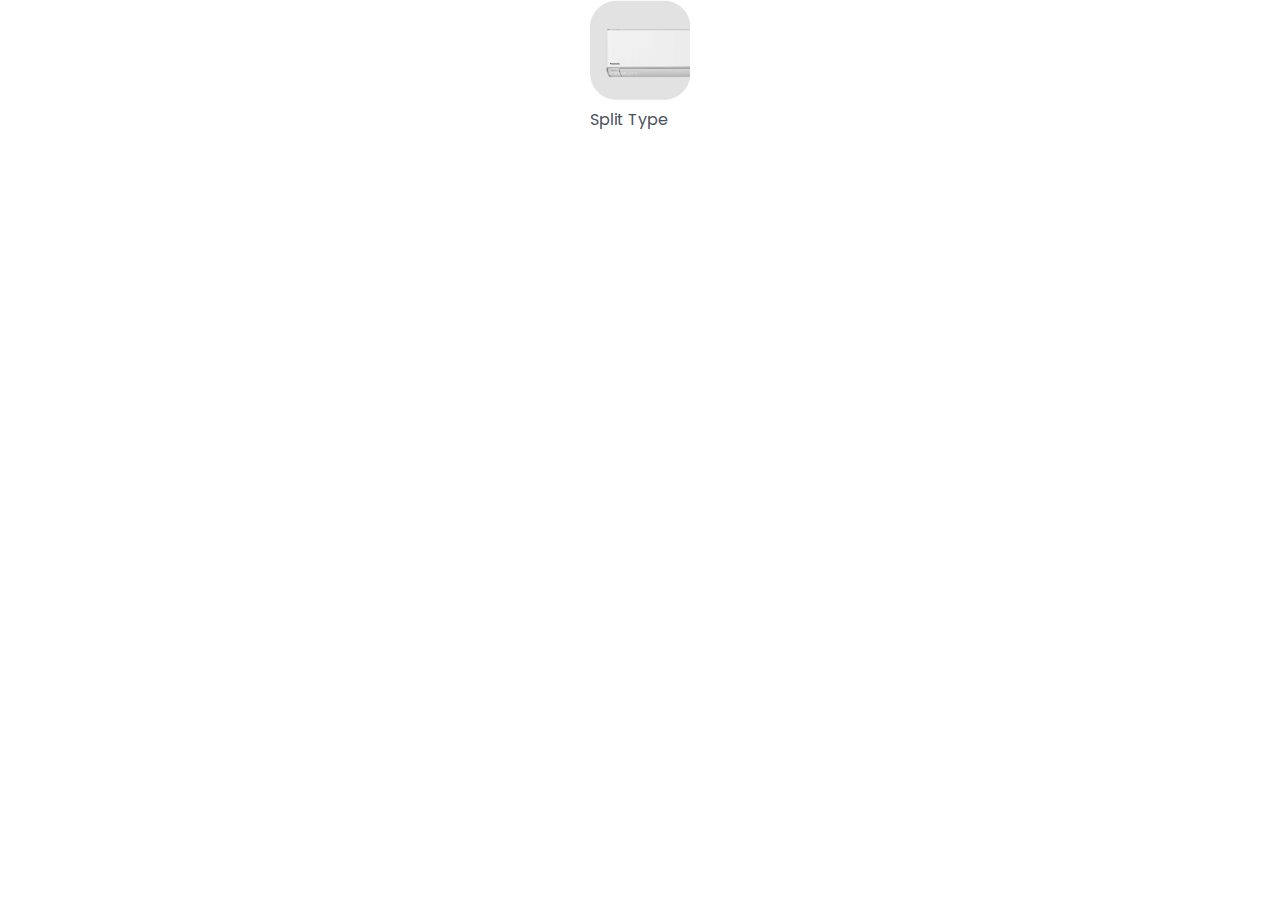
<file: index.html>
<!DOCTYPE html>
<html lang="en">

<head>
    <meta charset="UTF-8" />
    <meta name="viewport" content="width=device-width, initial-scale=1.0" />
    <title>Template</title>
    <link rel="icon" type="image/x-icon" href="https://tinyurl.com/yt7f6mkc">

    <link rel="preconnect" href="https://fonts.googleapis.com" crossorigin />
    <link href="https://fonts.googleapis.com/css2?family=Poppins:wght@400;600&display=swap" rel="stylesheet" />
</head>

<body>

    <main>
        <section id="category-icons">
            <div class="category-item">
                <img src="panasonic_split.png" alt="">
                <p>Split Type</p>
            </div>
        </section>
    </main>
</body>

</html>


<style>
    * {
        padding: 0;
        margin: 0;
        box-sizing: border-box;
        -webkit-tap-highlight-color: transparent;
    }

    body {
        align-items: center;
        font-family: "Poppins", serif;
        color: #4c525c;
    }

    body,
    main {
        display: flex;
        flex-direction: column;
        position: relative;
    }

    main {
        width: 100%;
        display: flex;
        align-items: center;
        max-width: 1400px;

    }

    h1 {
        color: #006de2;
        font-weight: 600;
        font-size: clamp(1.2rem, 2.8vw, 1.5rem);
        line-height: clamp(1.8rem, 4vw, 2.2rem);
    }



    #hero {
        width: 100%;
        position: relative;
        background-color: #ecf5ff;
        padding: clamp(3rem, 5vw, 5rem) clamp(1rem, 5vw, 5rem);
        max-width: 1400px;
        border-bottom-left-radius: 1.25rem;
        border-bottom-right-radius: 1.25rem;
    }


    a {
        text-decoration: none;
    }


    @media only screen and (width > 768px) {}

    @media only screen and (width > 968px) {}

    @media screen and (width > 1400px) {
        body {
            background-color: unset;
        }

        #hero {
            margin-top: 2rem;
            border-radius: 1.25rem;
        }
    }
</style>
</file>
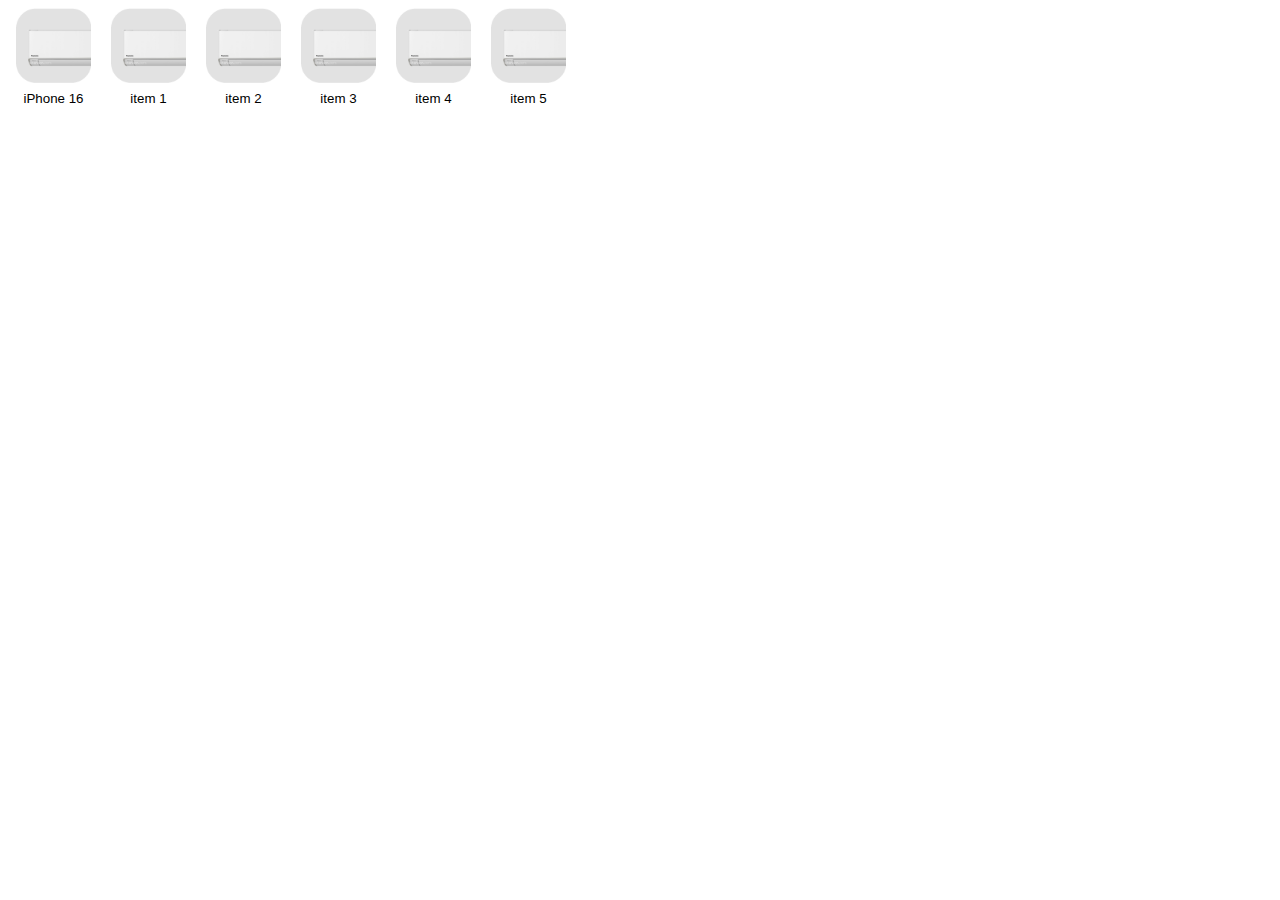
<file: category.html>
<!DOCTYPE html>
<html lang="en">

<head>
    <meta charset="UTF-8" />
    <meta name="viewport" content="width=device-width, initial-scale=1.0" />
    <title>Template</title>
    <link rel="icon" type="image/x-icon" href="https://tinyurl.com/yt7f6mkc">

    <link rel="stylesheet" href="category.css">
    <link rel="preconnect" href="https://fonts.googleapis.com" crossorigin />
    <link href="https://fonts.googleapis.com/css2?family=Poppins:wght@400;600&display=swap" rel="stylesheet" />
</head>

<body>

    <main>
        <section id="category-icons">

            <div class="categories-container">
                <button class="category-item">
                    <img src="panasonic_split.png" alt="">
                    <p>iPhone 16</p>
                </button>
                <button class="category-item">
                    <img src="panasonic_split.png" alt="">
                    <p>item 1</p>
                </button>
                <button class="category-item">
                    <img src="panasonic_split.png" alt="">
                    <p>item 2</p>
                </button>
                <button class="category-item">
                    <img src="panasonic_split.png" alt="">
                    <p>item 3</p>
                </button>
                <button class="category-item">
                    <img src="panasonic_split.png" alt="">
                    <p>item 4</p>
                </button>
                <button class="category-item">
                    <img src="panasonic_split.png" alt="">
                    <p>item 5</p>
                </button>

            </div>
        </section>
    </main>
</body>

</html>


<style>
    * {
        padding: 0;
        margin: 0;
        box-sizing: border-box;
        -webkit-tap-highlight-color: transparent;
    }

    body {
        align-items: center;
        font-family: "Poppins", serif;
        color: #4c525c;
    }

    body,
    main {
        display: flex;
        flex-direction: column;
        position: relative;
    }

    main {
        width: 100%;
        display: flex;
        align-items: center;
        max-width: 1400px;

    }

    h1 {
        color: #006de2;
        font-weight: 600;
        font-size: clamp(1.2rem, 2.8vw, 1.5rem);
        line-height: clamp(1.8rem, 4vw, 2.2rem);
    }



    #hero {
        width: 100%;
        position: relative;
        background-color: #ecf5ff;
        padding: clamp(3rem, 5vw, 5rem) clamp(1rem, 5vw, 5rem);
        max-width: 1400px;
        border-bottom-left-radius: 1.25rem;
        border-bottom-right-radius: 1.25rem;
    }


    a {
        text-decoration: none;
    }


    @media only screen and (width > 768px) {}

    @media only screen and (width > 968px) {}

    @media screen and (width > 1400px) {
        body {
            background-color: unset;
        }

        #hero {
            margin-top: 2rem;
            border-radius: 1.25rem;
        }
    }
</style>
</file>
<file: category.css>
#category-icons {
  width: 100%;
}
.categories-container {
  display: flex;
  overflow-x: auto;
  margin: 0 auto;
  width: 100%;
  gap: clamp(16px, 3vw, 20px);
  padding: 8px 0;
}

.category-item {
  display: flex;
  flex-direction: column;
  justify-content: center;
  align-items: center;
  text-wrap: nowrap;
  border: none;
  background-color: transparent;
}

.category-item:first-of-type {
  margin-left: 16px;
  /* padding-left: 16px; */
}

.category-item:last-of-type {
  margin-right: 16px;
  /* padding-right: 16px; */
}

/* Default size for many items */
.categories-container .category-item img {
  transition: width 0.2s ease-in-out;
  margin-bottom: 8px;
}

/* Override if there are only 5 items */
.categories-container:has(> .category-item:nth-child(6)) .category-item img {
  width: 75px;
}

/* 4-5 items */
.categories-container:has(> .category-item:nth-child(4)):not(
    :has(> .category-item:nth-child(6))
  )
  .category-item
  img {
  width: 90px;
}

/* 3 or fewer items */
.categories-container:not(:has(> .category-item:nth-child(4)))
  .category-item
  img {
  width: 100px;
}
</file>
